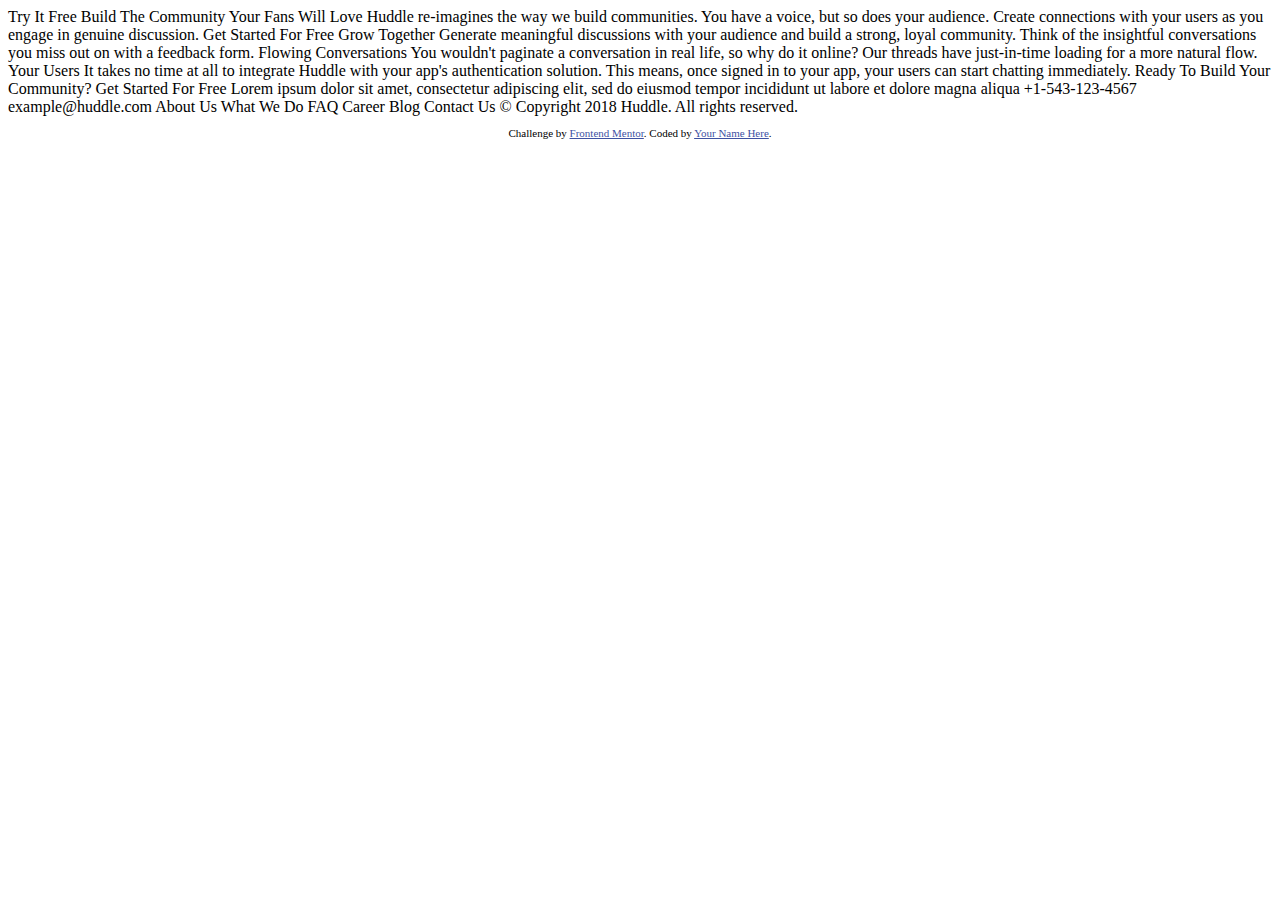
<file: Assets/index.html>
<!DOCTYPE html>
<html lang="en">
<head>
  <meta charset="UTF-8">
  <meta name="viewport" content="width=device-width, initial-scale=1.0"> <!-- displays site properly based on user's device -->

  <link rel="icon" type="image/png" sizes="32x32" href="./images/favicon-32x32.png">
  
  <title>Frontend Mentor | Huddle landing page with alternating feature blocks</title>

  <!-- Feel free to remove these styles or customise in your own stylesheet 👍 -->
  <style>
    .attribution { font-size: 11px; text-align: center; }
    .attribution a { color: hsl(228, 45%, 44%); }
  </style>
</head>
<body>

  Try It Free

  Build The Community Your Fans Will Love

  Huddle re-imagines the way we build communities. You have a voice, but so does your audience. 
  Create connections with your users as you engage in genuine discussion. 

  Get Started For Free

  Grow Together

  Generate meaningful discussions with your audience and build a strong, loyal community. 
  Think of the insightful conversations you miss out on with a feedback form. 

  Flowing Conversations

  You wouldn't paginate a conversation in real life, so why do it online? Our threads 
  have just-in-time loading for a more natural flow.

  Your Users

  It takes no time at all to integrate Huddle with your app's authentication solution. 
  This means, once signed in to your app, your users can start chatting immediately.

  Ready To Build Your Community?

  Get Started For Free

  Lorem ipsum dolor sit amet, consectetur adipiscing elit, sed do eiusmod tempor 
  incididunt ut labore et dolore magna aliqua

  +1-543-123-4567
  example@huddle.com

  About Us
  What We Do
  FAQ

  Career
  Blog
  Contact Us

  &copy; Copyright 2018 Huddle. All rights reserved.

  <footer>
    <p class="attribution">
      Challenge by <a href="https://www.frontendmentor.io?ref=challenge" target="_blank">Frontend Mentor</a>. 
      Coded by <a href="#">Your Name Here</a>.
    </p>
  </footer>
</body>
</html>
</file>
